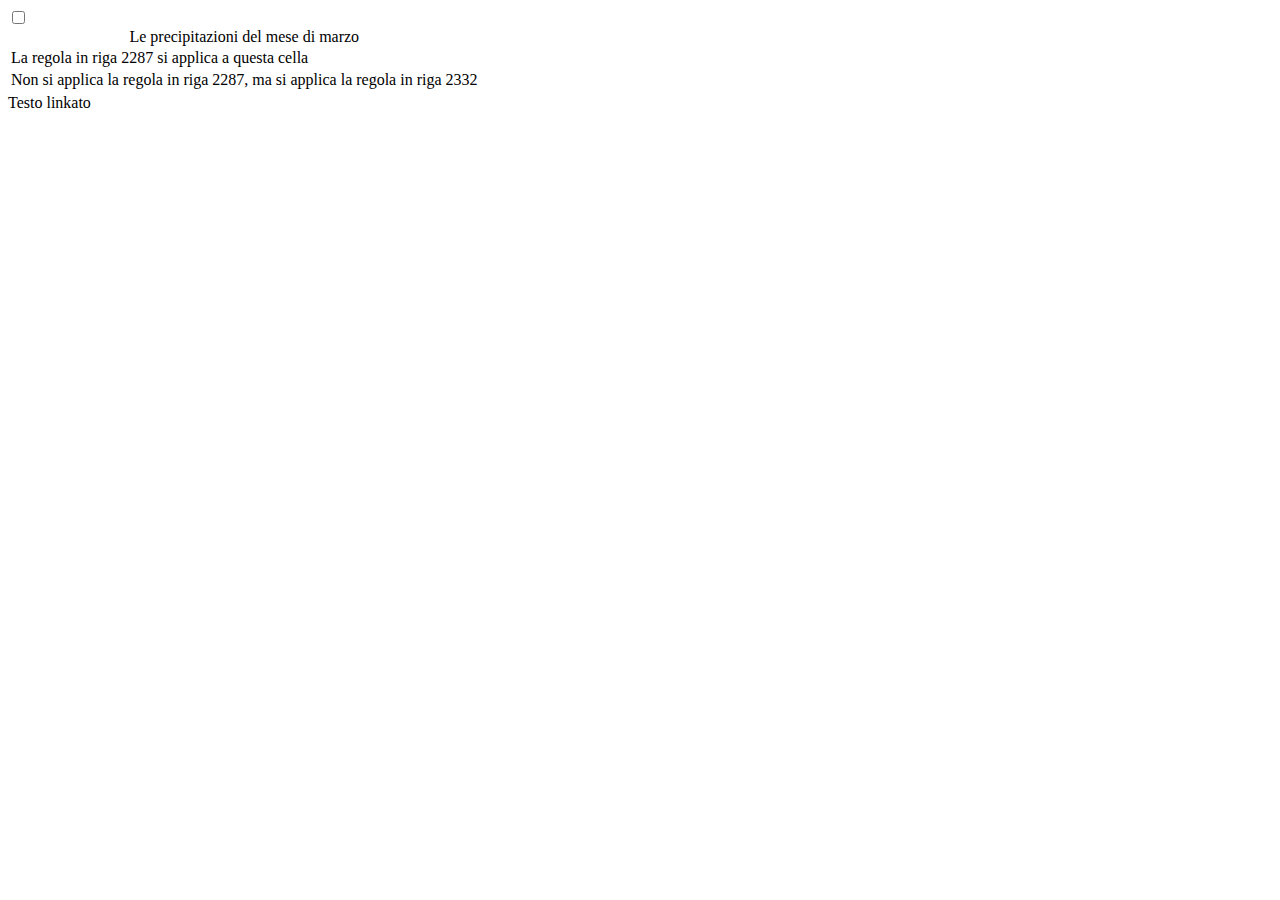
<file: lavorosuiselettori.html>
<!doctype html>
<html>
<head>
<meta charset="utf-8">
<title>Documento senza titolo</title>
</head>

<body>

<form>
	<input type="checkbox">

</form>

<table class="table">
	<caption>Le precipitazioni del mese di marzo</caption>
    <thead>
    	<tr><!-- first-child -->
        	<td>
            	La regola in riga 2287 si applica a questa cella
            </td>
        </tr>
        <tr> <!-- nth-child(2) -->
        	<td class="col-md-10" style="width:100%;">
            	Non si applica la regola in riga 2287, ma si applica la regola in riga 2332
            </td>
        </tr>
        <tr> <!-- last-child -->
        </tr>
    </thead>

</table>






<a class="text-success"> Testo linkato </a>
</body>
</html>
</file>
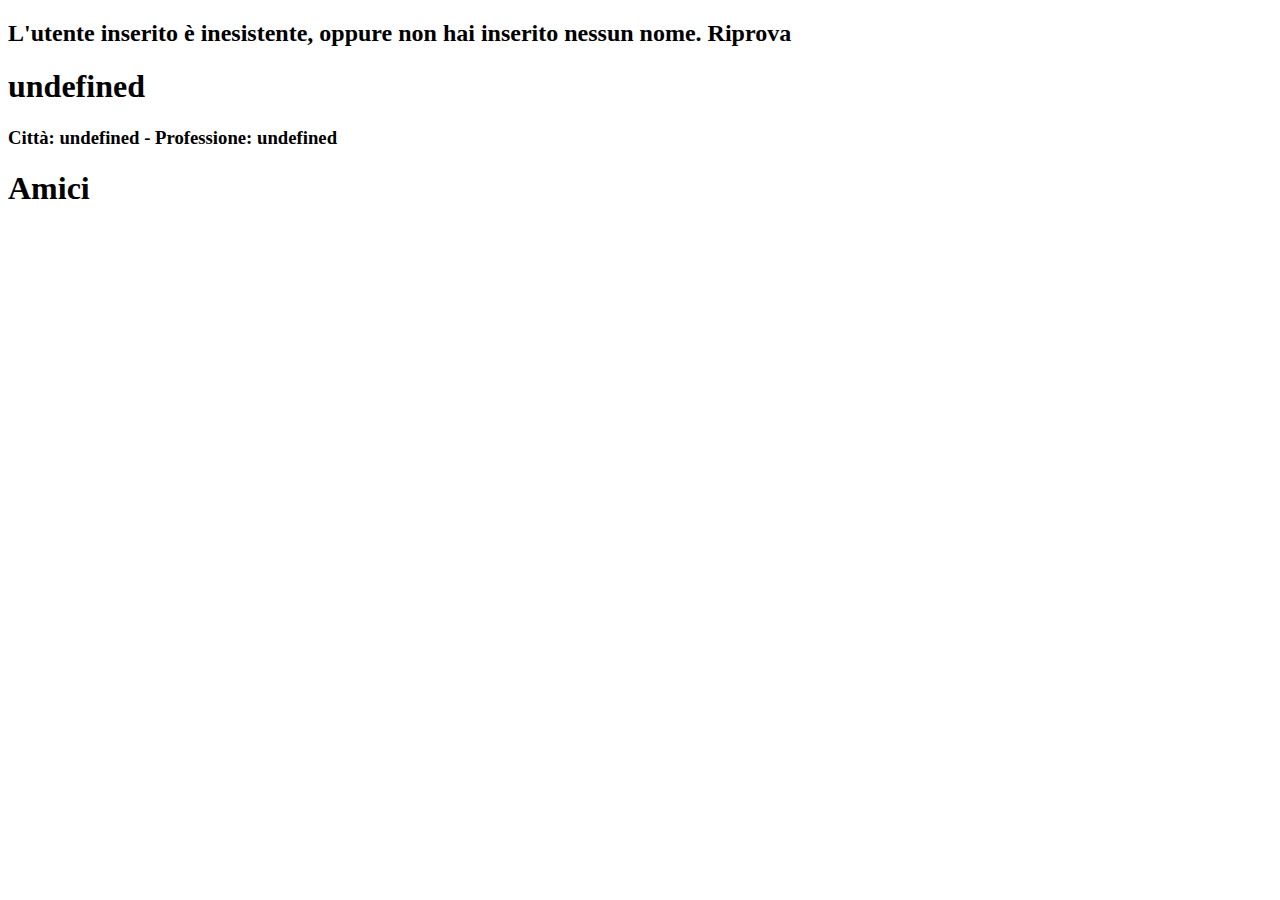
<file: 2-dicembre/fakebook.html>
<!DOCTYPE html>
<html>
    
    <head>
        <meta charset="utf-8">
        <meta name="viewport" content="width=device-width, initial-scale=1">
        <title>Fakebook, il finto Facebook che vale come esercizio</title>
        <script type="text/javascript" src="http://cdnjs.cloudflare.com/ajax/libs/jquery/2.0.3/jquery.min.js"></script>
        <script type="text/javascript" src="http://netdna.bootstrapcdn.com/bootstrap/3.3.4/js/bootstrap.min.js"></script>
        <link href="http://cdnjs.cloudflare.com/ajax/libs/font-awesome/4.3.0/css/font-awesome.min.css"
        rel="stylesheet" type="text/css">
        <link href="http://pingendo.github.io/pingendo-bootstrap/themes/default/bootstrap.css"
        rel="stylesheet" type="text/css">
        <style type="text/css">
        	.amichetti {
				max-height: 250px !important;        	
        	}
        	.profilo {
				margin-top: -50% !important;        	
        	}
        </style>
    </head>
    
    <body>
    	<script type="text/javascript">
    		var utente = prompt("Digita il tuo nome:", ""); // Con un prompt chiedo all'utente di inserire il proprio nome
    		
    		switch(utente) { 
    		// NB: Ogni case corrisponde a un possibile utente
    			case "Topolino":
    				var nome = "Mickey Mouse";
    				var immagini = ["http://www.rai.tv/dl/img/2014/02/1391791301174la-casa-di-topolino.jpg", "http://www.cartoni-animati.com/wp-content/uploads/topolino_4.jpg"];
    				var cittaNatale = "Roma";
    				var professione = "Topo";
    				var amici = ["Paperino", "Pippo", "Topolina"];
    			break;
    			
    			case "Paperino":
    				var nome = "Donald Duck";
    				var immagini = ["http://www.bergamopost.it/wp-content/uploads/2014/06/Paperino-Disney.jpg", "http://wwwra.ansa.it/webimages/img_457x/2014/2/14/1392379654131_donald.jpg"];
    				var cittaNatale = "Reggio Calabria";
    				var professione = "Papero";
    				var amici = ["Topolino", "Pippo", "Topolina"];
    			break;
    			
    			case "Pippo":
    				var nome = "Goofy";
    				var immagini = ["http://www.ilsollazzo.com/c/disney/images/articles/HowToHookUpYourHomeTheater/02.png", "http://lnx.ginevra2000.it/Disney/pippo1/busted.gif"];
    				var cittaNatale = "Milano";
    				var professione = "Amico di Topolino";
    				var amici = ["Paperino", "Topolino", "Topolina"];
    			break;
    			
    			case "Topolina":
    				var nome = "Minnie Mouse";
    				var immagini = ["http://www.dituttodipiuonline.it/files/2015/02/12/Minnie-Mouse-34.jpg", "https://upload.wikimedia.org/wikipedia/en/6/67/Minnie_Mouse.png"];
    				var cittaNatale = "Roma";
    				var professione = "Topa (e non fate battute...)";
    				var amici = ["Pippo", "Topolino", "Paperino"];
    			break;
    			
    			default:
    				var messaggio = "L'utente inserito è inesistente, oppure non hai inserito nessun nome. Riprova";
    			
    		}
    		
    		if (utente == "") {
    			window.alert(messaggio);
    		}
    		else if (utente != "Topolino" && utente != "Paperino" && utente != "Pippo" && utente != "Topolina" ) {
    			document.write("<h2>" + messaggio + "</h2>");
    		}
    		
    	</script>
    		<!-- L'immagine di copertina -->
        <div class="cover">
        		<script type="text/javascript">
        			document.write("<div class=\"cover-image\" style=\"background-image: url('" + immagini[0] + "');\"></div>"); // Mostra il primo elemento, cioè l'elemento zero, dell'array immagini
        		</script>
        </div>
        <div class="section">
            <div class="container">
                <div class="row">
                	<!-- L'immagine del profilo -->
                    <div class="col-md-3">
                    	<script type="text/javascript">
                    		document.write("<img src=\"" + immagini[1] + "\" class=\"img-responsive profilo\">");
                    		// Mostra il secondo elemento, cioè l'elemento uno, dell'array immagini
                    	</script>
                    </div>
                    <div class="col-md-9">
                        <h1 class="text-primary"><script type="text/javascript">
                        	document.write(nome);
                        </script></h1>
                        <h3>Città: <script type="text/javascript">
                        	document.write(cittaNatale);
                        </script> - Professione: <script type="text/javascript">
                        	document.write(professione);
                        </script></h3>
                    </div>
                </div>
            </div>
        </div>
        <div class="section">
            <div class="container">
                <div class="row">
                    <div class="col-md-12">
                        <h1 class="text-center text-primary">Amici</h1>
                    </div>
                </div>
                <div class="row">
                	<script type="text/javascript">
                	/* Per mostrare l'elenco degli amici ricorro a un ciclo for, che si ripete per tutta la lunghezza dell'array. Per stabilire quale immagine mostrare sopra al nome dell'amico, ricorro ad una condizione di tipo if/else if */
                		var i = 0;
                		for (i=0; i<amici.length; i++) {
                			if (amici[i] == "Topolino") {
                				document.write("<div class=\"col-md-4\"><img src=\"http://www.cartoni-animati.com/wp-content/uploads/topolino_4.jpg\" class=\"center-block img-circle img-responsive amichetti\">");
                			}
                			else if (amici[i] == "Paperino") {
                				document.write("<div class=\"col-md-4\"><img src=\"http://wwwra.ansa.it/webimages/img_457x/2014/2/14/1392379654131_donald.jpg\" class=\"center-block img-circle img-responsive amichetti\">");
                			}
                			else if (amici[i] == "Pippo") {
                				document.write("<div class=\"col-md-4\"><img src=\"http://lnx.ginevra2000.it/Disney/pippo1/busted.gif\" class=\"center-block img-circle img-responsive amichetti\">");
                			}
                			else if (amici[i] == "Topolina") {
                				document.write("<div class=\"col-md-4\"><img src=\"https://upload.wikimedia.org/wikipedia/en/6/67/Minnie_Mouse.png\" class=\"center-block img-circle img-responsive amichetti\">");
                			}
                			else {
                				document.write("<div class=\"col-md-4\"><img src=\"http://pingendo.github.io/pingendo-bootstrap/assets/user_placeholder.png\" class=\"center-block img-circle img-responsive amichetti\">");
                			}
                			
                			document.write("<h3 class=\"text-center\">" + amici[i] + "</h3></div>");
                		}
                	</script>
                    
                </div>
            </div>
        </div>
    </body>

</html>
</file>
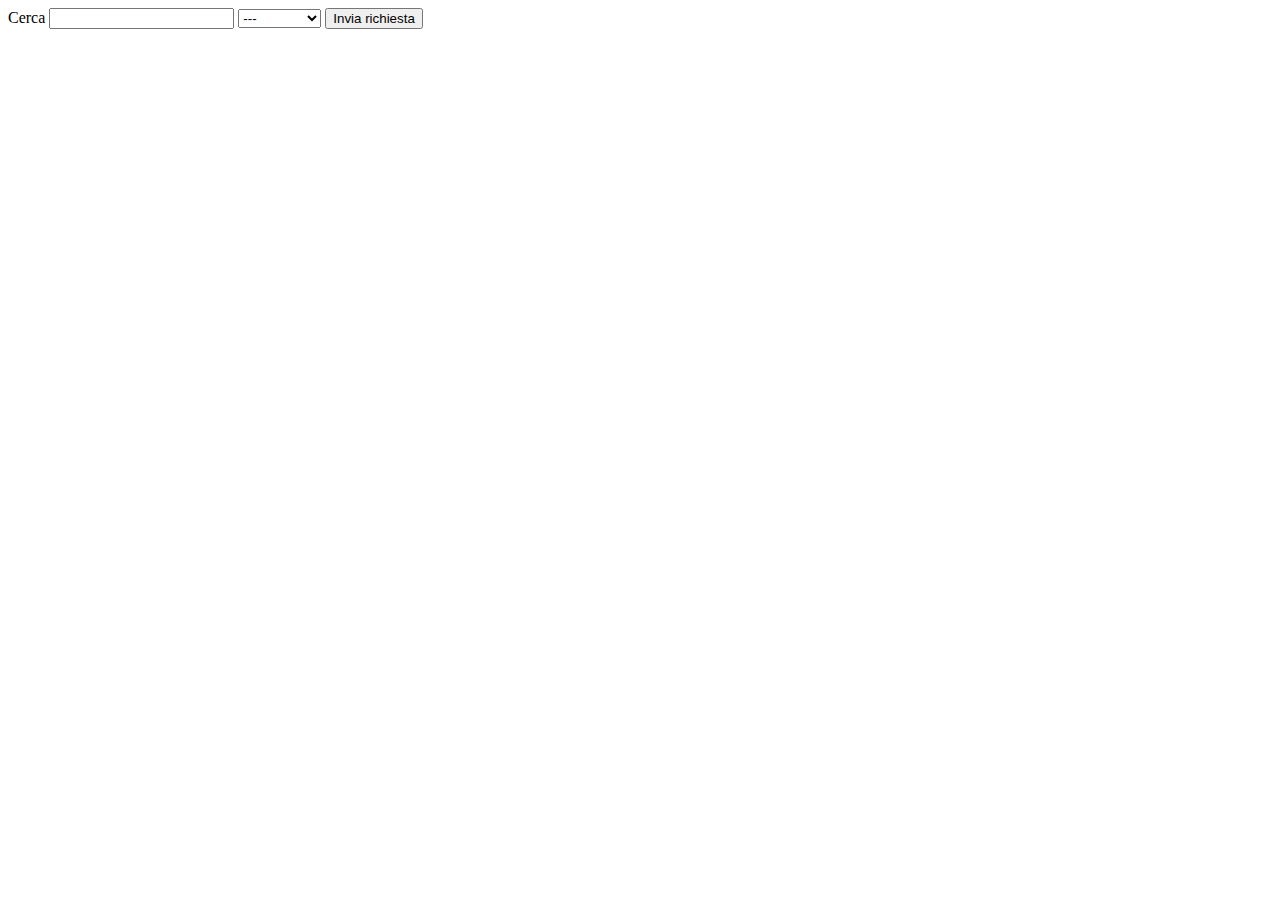
<file: 20-gennaio/richiesta.html>
<!DOCTYPE html>
<html>
	<head>
		<title>Cerca una voce</title>
	</head>
	<body>
		<script type="text/javascript">
			function aggiungiFile(opzione) {
				// Creo un nuovo oggetto XMLHttpRequest e gli assegno una variabile di nome ciccio
				ciccio = new XMLHttpRequest();
				
				/* L'oggetto XMLHttpRequest si occuperà
				 di inviare richieste al server e 
				 otterrà delle risposte che equivalgono
				  a cambiamenti di stato. Per sapere se
				   una mia richiesta è stata esaudita 
				   lo stato deve essere 4 e lo status 
				   deve essere 200. Per questo utilizzo
				    la funzione che segue */
			  	ciccio.onreadystatechange=function() {
			  		if(ciccio.readyState==4 && ciccio.status==200) {
			    document.getElementById("parteRicaricata").innerHTML=ciccio.responseText;
			    }
			  }
			  
			//Qui avviene la richiesta  
			/* Diciamo all'oggetto XMLHttpRequest dove deve andare a prendere il contenuto che ci serve */
			ciccio.open("GET","trovaopzione.php?opzione="+opzione,true); // Il metodo open ha come parametri il protocollo (GET o POST), l'URL, un booleano per l'asincronia
			
			// La richiesta preparata da open() viene inviata da send()
			ciccio.send();
			}
		</script>
		<form id="modulo" name="modulo" method="post" action="elaborarichiesta.php">
			<label for="voceCercata">
				Cerca
			</label>
			<input type="text" id="voceCercata" name="voceCercata">
			
			<!-- Menu a tendina per far partire Ajax -->
			<select name="scelteVarie" onchange="aggiungiFile(this.value)">
				<option value="niente">
					---
				</option>
				<option value="uno">
					Opzione 1
				</option>
				<option value="due">
					Opzione 2
				</option>
			</select>
			<!-- Fine menu a tendina -->
			
			
			<input type="submit" value="Invia richiesta">
			
		</form>
		
		<!-- In questo div andrà la parte caricata con AJAX -->
		<div id="parteRicaricata">
			
		</div>
	</body>
</html>
</file>
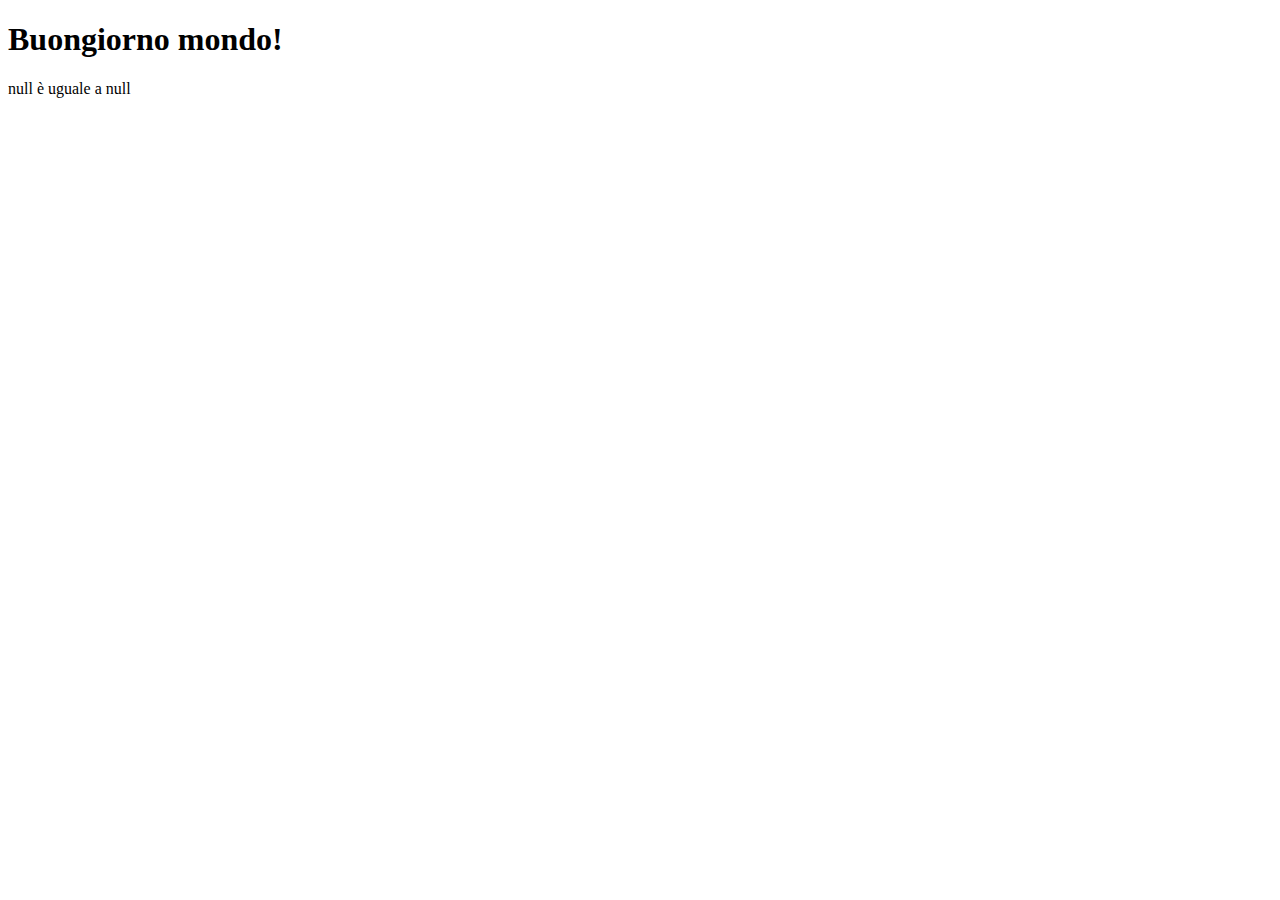
<file: 30novembre/provejavascript.html>
<!doctype html>
<html>
<head>
<meta charset="utf-8">
<title>Prove javascript</title>
</head>

<body>

<script>

numero1 = 135;
numero2 = 28;
numero3 = numero1 * numero2;
console.log(numero3);


var stringa = "Buongiorno mondo!";

document.write("<h1>" + stringa + "</h1>");

// window.alert(stringa);

var numero4 = prompt("Scrivi un numero", "");
var numero5 = prompt("Scrivi un altro numero", "");


/* ***************
* Il costrutto if prevede una condizione tra parentesi tonda
* Al termine della condizione viene restituito un booleano
* Se true viene eseguito il codice tra parentesi graffe
* Se false l'interprete passa oltre la chiusura della parentesi
* graffa
****************** */

if(numero4 > numero5) {
	document.write(numero4 + " è maggiore di " + numero5);
	}
else if(numero4 == numero5) {
	document.write(numero4 + " è uguale a " + numero5);
	}
else {
	document.write(numero4 + " è minore di " + numero5);
	}




</script>



</body>
</html>
</file>
